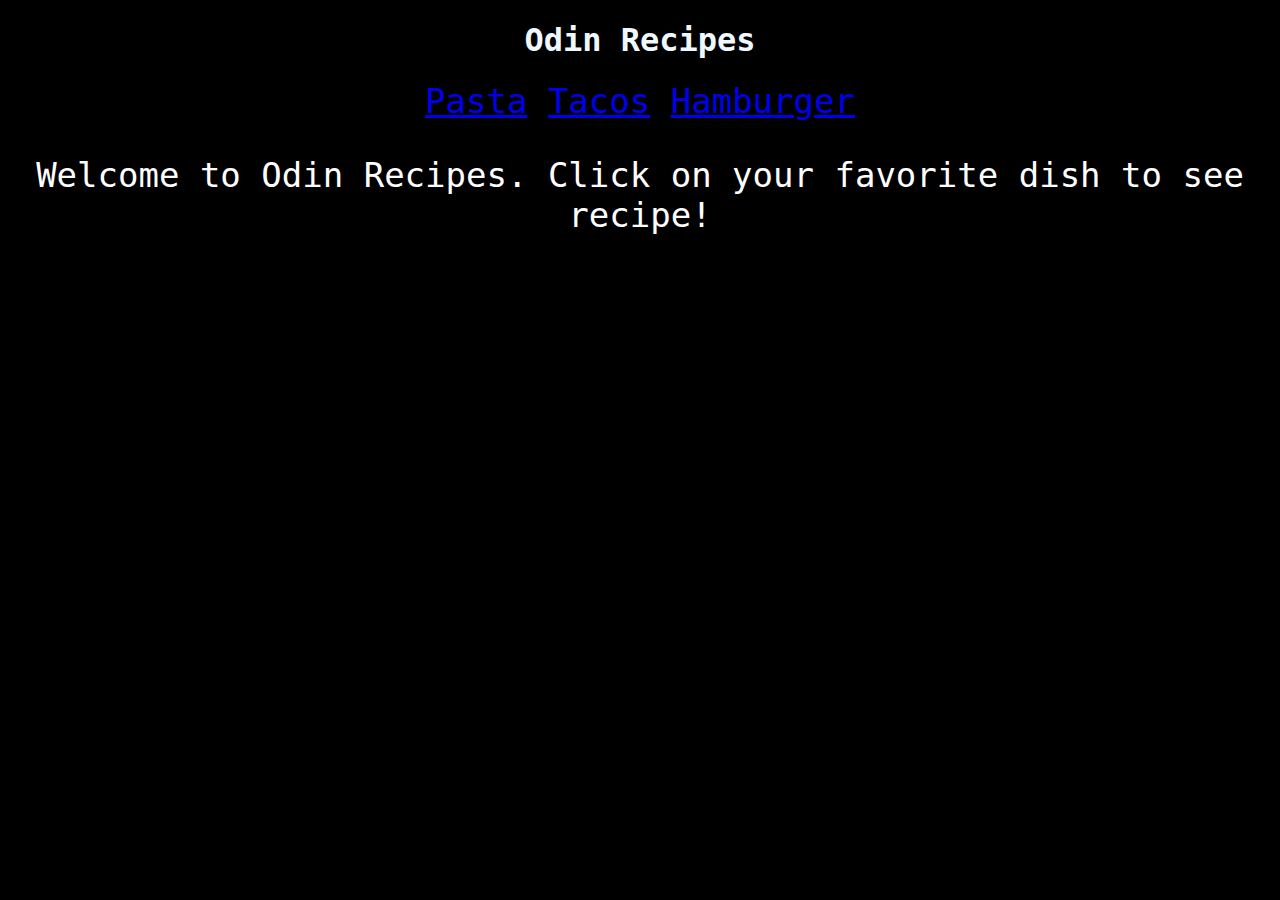
<file: index.html>
<!DOCTYPE html>
<html lang="en">
<head>
    <meta charset="UTF-8">
    <meta http-equiv="X-UA-Compatible" content="IE=edge">
    <meta name="viewport" content="width=device-width, initial-scale=1.0">
    <title>Odin Recipes</title>
    <link rel="stylesheet" href="styles.css">
    <style>
        body {
            background-color: black;
            font-family: monospace, "Monaco";
        }
        
    </style>
</head>
<body>
    <h1>Odin Recipes</h1>
    <div class="menu">
        <a href="recipes/pasta.html">Pasta</a>
        <a href="recipes/tacos.html">Tacos</a>
        <a href="recipes/hamburger.html">Hamburger</a>
    <p>Welcome to Odin Recipes. Click on your favorite dish to see recipe!</p>
    </div>

</body>
</html>
</file>
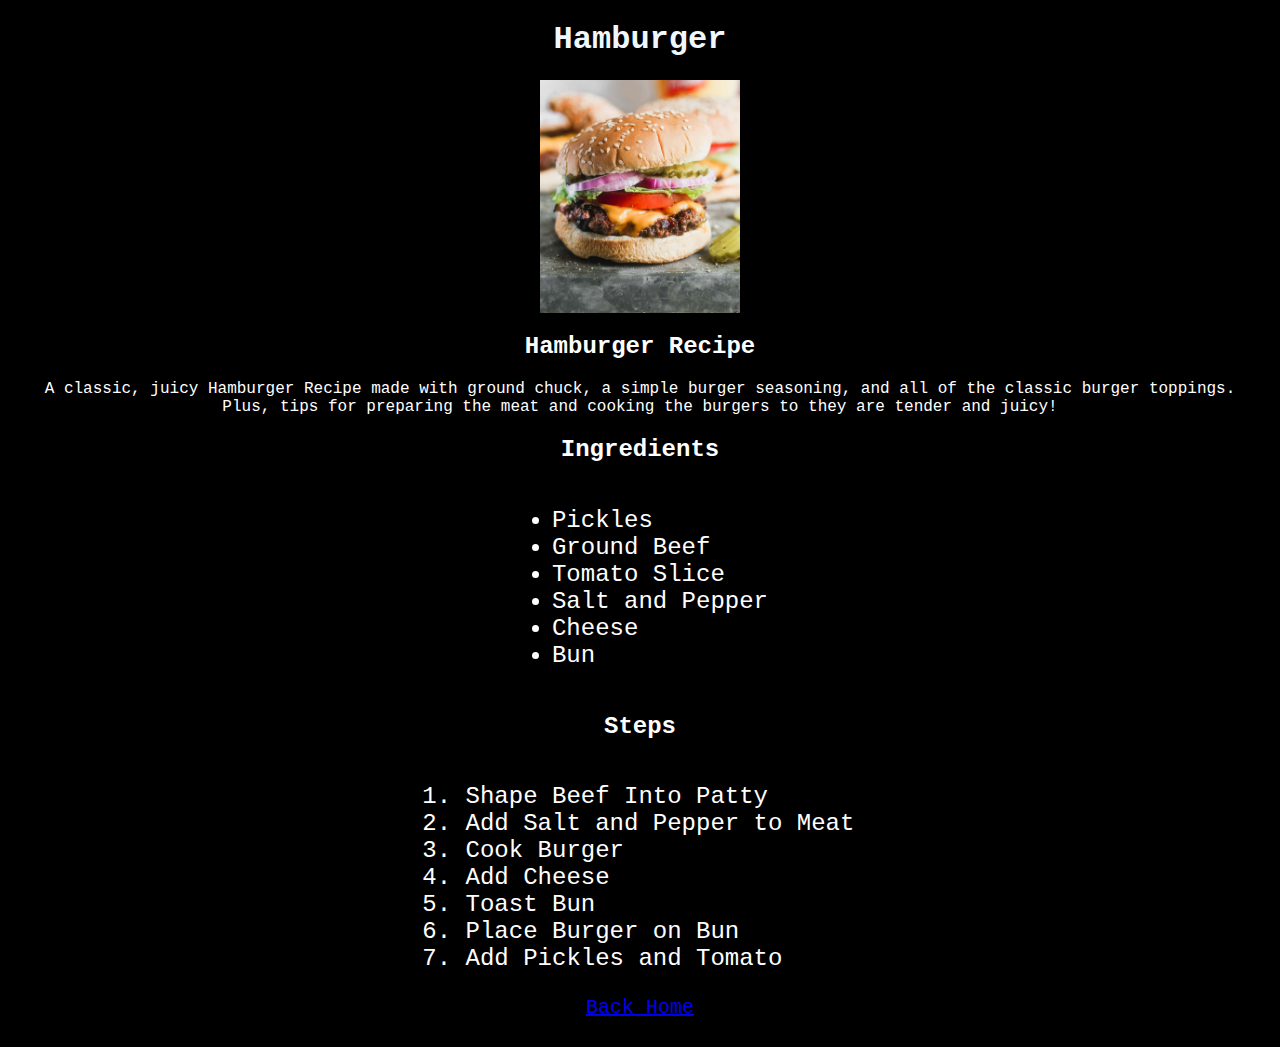
<file: recipes/hamburger.html>
<!DOCTYPE html>
<html lang="en">
<head>
    <meta charset="UTF-8">
    <meta http-equiv="X-UA-Compatible" content="IE=edge">
    <meta name="viewport" content="width=device-width, initial-scale=1.0">
    <title>Hamburger</title>
    <link rel="stylesheet" href="../styles.css">
    <style>
        body {
            background-color: black;
            color: white;
            text-align: center;
            font-family: monospace, "Monaco";
        }
    </style>
</head>
<body>
    <h1>Hamburger</h1>
        <img src="../images/burger.jpg" alt="Hamburger" class="center">
    <h2>Hamburger Recipe</h2>
    <p>
        A classic, juicy Hamburger Recipe made with ground chuck, a simple burger seasoning, and all of the classic burger toppings.
        <br>Plus, tips for preparing the meat and cooking the burgers to they are tender and juicy!
    </p>
    

    <h2>Ingredients</h2>

    <ul class="myUl">
        <li>Pickles</li>
        <li>Ground Beef</li>
        <li>Tomato Slice</li>
        <li>Salt and Pepper</li>
        <li>Cheese</li>
        <li>Bun</li>
    </ul>






    

    <h2>Steps</h2>


    <ol class="myUl">
        <li>Shape Beef Into Patty</li>
        <li>Add Salt and Pepper to Meat</li>
        <li>Cook Burger</li>
        <li>Add Cheese</li>
        <li>Toast Bun</li>
        <li>Place Burger on Bun</li>
        <li>Add Pickles and Tomato

        </li>
    </ol>



    <div class="return">
        <a href="../index.html">Back Home</a>
    </div>

</body>
</html>
</file>
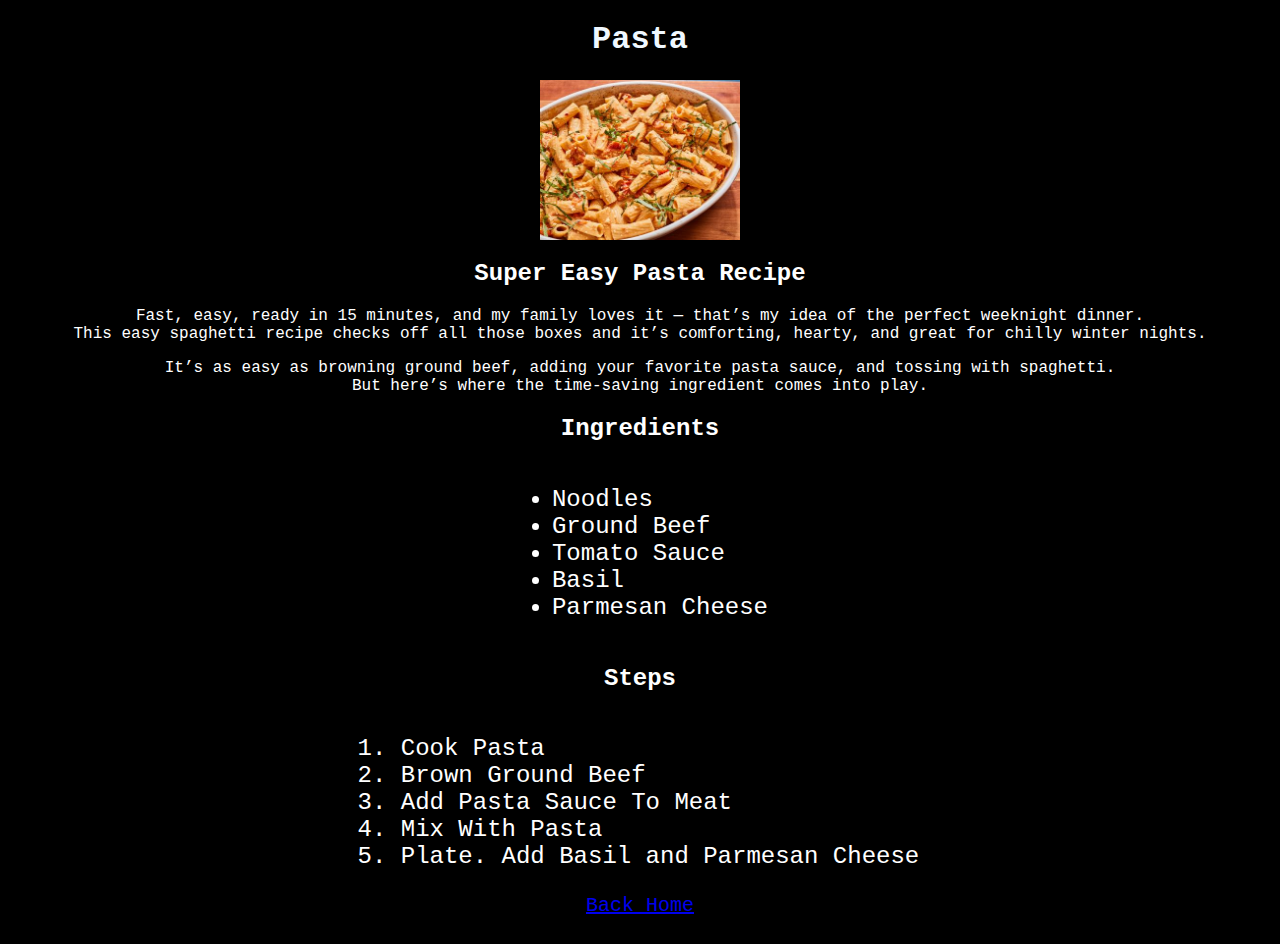
<file: recipes/pasta.html>
<!DOCTYPE html>
<html lang="en">
<head>
    <meta charset="UTF-8">
    <meta http-equiv="X-UA-Compatible" content="IE=edge">
    <meta name="viewport" content="width=device-width, initial-scale=1.0">
    <title>Pasta</title>
    <link rel="stylesheet" href="../styles.css">
    <style>
        body {
            background-color: black;
            color: white;
            text-align: center;
            font-family: monospace, "Monaco";
        }
    </style>
</head>
<body>
    <h1>Pasta</h1>
        <img src="../images/pasta.jpeg" alt="Pasta" class="center">
    <h2>Super Easy Pasta Recipe</h2>
    <p>
        Fast, easy, ready in 15 minutes, and my family loves it — that’s my idea of the perfect weeknight dinner.
        <br>This easy spaghetti recipe checks off all those boxes and it’s comforting, hearty, and great for chilly winter nights.
    </p>
    <p>
        It’s as easy as browning ground beef, adding your favorite pasta sauce, and tossing with spaghetti.<br>But here’s where the time-saving ingredient comes into play. 
    </p>

    <h2>Ingredients</h2>
    <ul class="myUl">
        <li>Noodles</li>
        <li>Ground Beef</li>
        <li>Tomato Sauce</li>
        <li>Basil</li>
        <li>Parmesan Cheese</li>
    </ul>

    <h2>Steps</h2>
    <ol class="myUl">
        <li>Cook Pasta</li>
        <li>Brown Ground Beef</li>
        <li>Add Pasta Sauce To Meat</li>
        <li>Mix With Pasta</li>
        <li>Plate. Add Basil and Parmesan Cheese</li>
    </ol>




    <div class="return">
        <a href="../index.html">Back Home</a>
    </div>
</body>
</html>
</file>
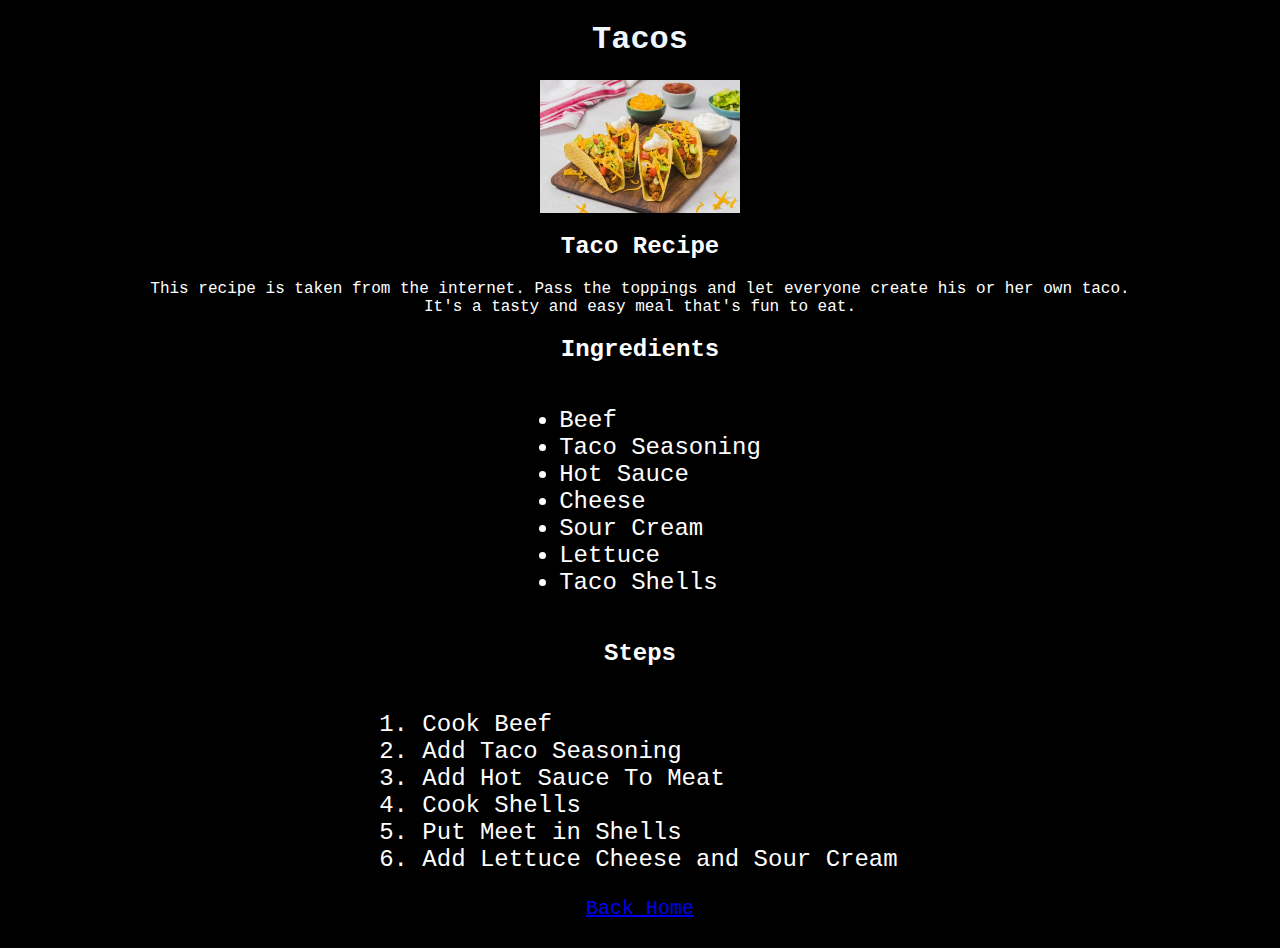
<file: recipes/tacos.html>
<!DOCTYPE html>
<html lang="en">
<head>
    <meta charset="UTF-8">
    <meta http-equiv="X-UA-Compatible" content="IE=edge">
    <meta name="viewport" content="width=device-width, initial-scale=1.0">
    <title>Tacos</title>
    <link rel="stylesheet" href="../styles.css">
    <style>
        body {
            background-color: black;
            color: white;
            text-align: center;
            font-family: monospace, "Monaco";
        }
    </style>
</head>
<body>
    <h1>Tacos</h1>
        <img src="../images/tacos.jpeg" alt="Tacos" class="center">
    <h2>Taco Recipe</h2>
    <p>
        This recipe is taken from the internet. Pass the toppings and let everyone create his or her own taco. <br>It's a tasty and easy meal that's fun to eat. 
    </p>
  

    <h2>Ingredients</h2>

    <ul class="myUl">
        <li>Beef</li>
        <li>Taco Seasoning</li>
        <li>Hot Sauce</li>
        <li>Cheese</li>
        <li>Sour Cream</li>
        <li>Lettuce</li>
        <li>Taco Shells</li>
    </ul>

    <h2>Steps</h2>

    <ol class="myUl">
        <li>Cook Beef</li>
        <li>Add Taco Seasoning</li>
        <li>Add Hot Sauce To Meat</li>
        <li>Cook Shells</li>
        <li>Put Meet in Shells</li>
        <li>Add Lettuce Cheese and Sour Cream</li>
    </ol>



    <div class="return">
        <a href="../index.html">Back Home</a>
    </div>
</body>
</html>
</file>
<file: styles.css>
p {
  color: rgb(255, 255, 255);

}


h1 {
  color:aliceblue;
  text-align: center;
  
}

.menu {
  background-color: black;
  text-align: center;
  font-size: 34px;
}

.center {
  display: block;
  margin-left: auto;
  margin-right: auto;
  width: 200px;
  height: auto;
}

div.container {
  text-align: center;
}

.myUl {
  display: inline-block;
  text-align: left;
}

.return {
  background-color: black;
  text-align: center;
  font-size: 20px;
}

ol {
  font-size: 24px;
 
}

ul {
  font-size: 24px;
  
}
</file>
